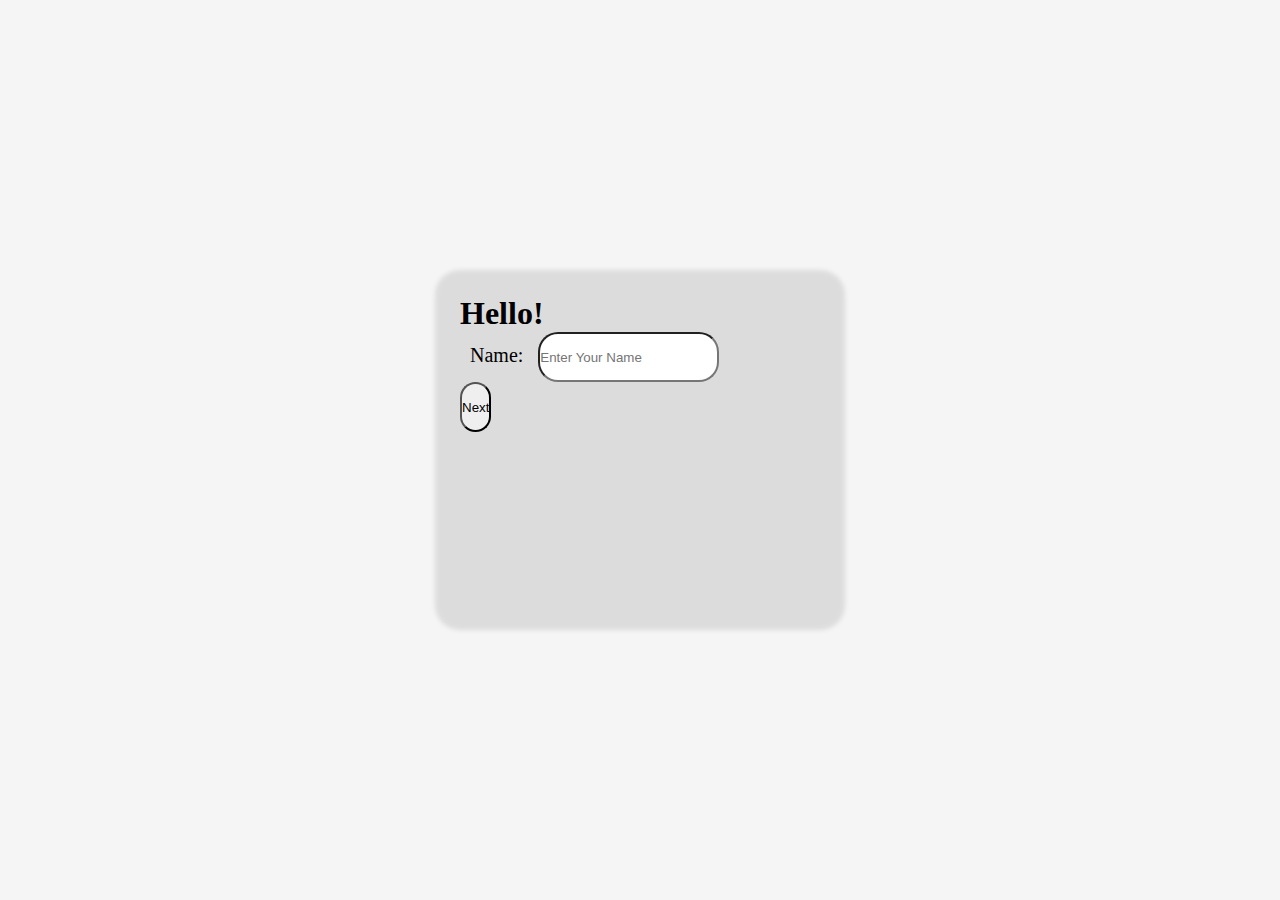
<file: index.html>
<!DOCTYPE html>
<html lang="en">
<head>
    <meta charset="UTF-8">
    <meta name="viewport" content="width=device-width, initial-scale=1.0">
    <link rel="stylesheet" href="style.css">
    <link href="https://cdn.jsdelivr.net/npm/bootstrap@5.3.5/dist/css/bootstrap.min.css" rel="stylesheet" integrity="sha384-SgOJa3DmI69IUzQ2PVdRZhwQ+dy64/BUtbMJw1MZ8t5HZApcHrRKUc4W0kG879m7" crossorigin="anonymous">
    <title>JavaScript</title>
</head>

<body>
    <div class="greet-box">
        <h1 class="mb-4 text-center">Hello!</h1>
        <div class="mb-3">
            <label for="name">Name: </label>
            <input type="text" class = "form-control" placeholder="Enter Your Name" id="name">
        </div>
        <button onclick="greetUser()" class="btn btn-primary w-100">Next</button>
        <div id="greetingAlert" class="alert alert-info mt-4 d-none" role="alert"></div>
    </div>
</body>
<script>
    function greetUser(){
        const name = document.getElementById("name").value;
        const alertBox = document.getElementById("greetingAlert");

        if (name.trim() !== ""){
            alertBox.innerText = `Hello, ${name}! Welcome to my Website!`;
            alertBox.classList.remove("d-none");
            alertBox.classList.replace("alert-danger", "alert-info");
        
        }else{
            alertBox.innerText = `Please Enter Your Name!`;
            alertBox.classList.remove("d-none");
            alertBox.classList.replace("alert-info", "alert-danger");
        }
       
    }

</script>
<script src="https://cdn.jsdelivr.net/npm/bootstrap@5.3.5/dist/js/bootstrap.bundle.min.js" integrity="sha384-k6d4wzSIapyDyv1kpU366/PK5hCdSbCRGRCMv+eplOQJWyd1fbcAu9OCUj5zNLiq" crossorigin="anonymous"></script>
</html>
</file>
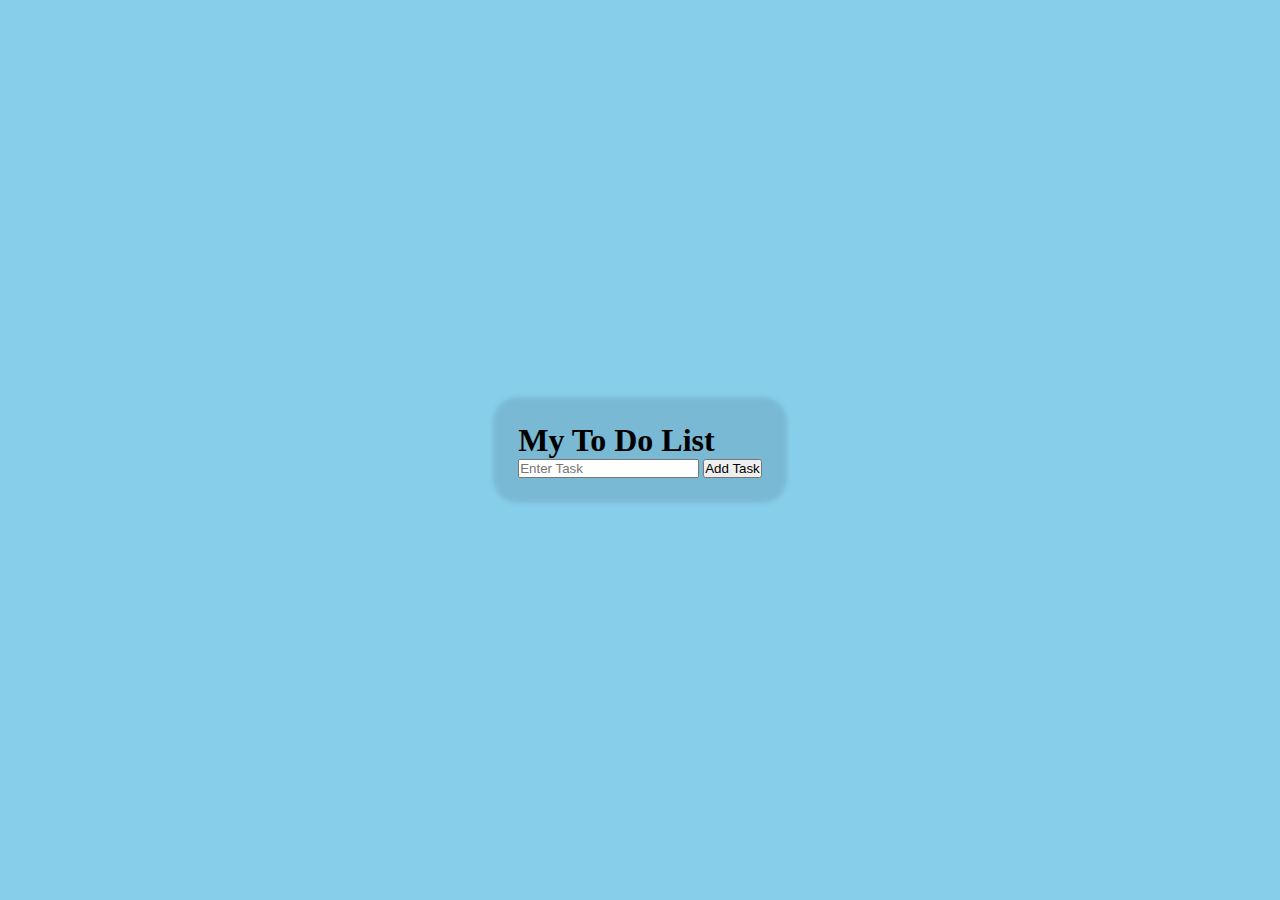
<file: index2.html>
<!DOCTYPE html>
<html lang="en">
<head>
    <meta charset="UTF-8">
    <meta name="viewport" content="width=device-width, initial-scale=1.0">
    <link rel="stylesheet" href="style2.css">
    <link href="https://cdn.jsdelivr.net/npm/bootstrap@5.3.5/dist/css/bootstrap.min.css" rel="stylesheet" integrity="sha384-SgOJa3DmI69IUzQ2PVdRZhwQ+dy64/BUtbMJw1MZ8t5HZApcHrRKUc4W0kG879m7" crossorigin="anonymous">
    <title>JavaScript2</title>

</head>

<body>
    <div class="form-container">
        <h1 class="mb-4 text-center">My To Do List</h1>
        <div class="input-group mb-3">
            <input type="text" id="task-input" class="form-control" placeholder="Enter Task">
            <button onclick="addTask()" class="btn btn-primary">Add Task</button>
        </div>
        <ul id="taskList" class="list-group-item">
            
        </ul>
    </div> 
</body>
<script>
    function addTask(){
        const input = document.getElementById("task-input");
        const taskText = input.value.trim();

        if (taskText.trim() === ""){
            alert("Please Enter a Task!"); 
            return;
        }
        const li = document.createElement("li");

        li.className = "list-group-item d-flex justify-content-between align-item-center";
        li.innerHTML = `<span>${taskText}</span>
        <button onclick="markDone(this)" class="btn btn-success">Done</button>`;

        document.getElementById("taskList").appendChild(li); 
        input.value = "";
    }

    function markDone(button){
        const task = button.parentElement;
        task.classList.toggle("completed");
        task.remove();
    }
</script>
<script src="https://cdn.jsdelivr.net/npm/bootstrap@5.3.5/dist/js/bootstrap.bundle.min.js" integrity="sha384-k6d4wzSIapyDyv1kpU366/PK5hCdSbCRGRCMv+eplOQJWyd1fbcAu9OCUj5zNLiq" crossorigin="anonymous"></script>
</html>
</file>
<file: style.css>
*{
    padding: 0;
    margin: 0;
    box-sizing: border-box;
}

body{
    height: 100vh;
    width: 100%;
    display: flex;
    justify-content: center;
    align-items: center;
    background-color: whitesmoke;
}

.greet-box{
    width: 400px;
    height: 350px;
    background-color:  rgba(0, 0, 0, 0.1);
    padding: 20px;
    border-radius: 20px;
    box-shadow: 0 0 5px 5px rgba(0, 0, 0, 0.1);
}

.greet-box label{
    margin: 10px;
    font-size: 20px;

}

.greet-box input{
    border-radius: 20px;
    height: 50px;

}

.greet-box .btn{
    border-radius: 20px;
    height: 50px;
}

.greet-box .btn:hover{
    background-color: white;
    color: blue;

}

.greet-box .alert{
    border-radius: 20px;
}
</file>
<file: style2.css>
*{
    padding: 0;
    margin: 0;
    box-sizing: border-box;
}

body{
    height: 100vh;
    width: 100%;
    display: flex;
    justify-content: center;
    align-items: center;
    background-color: skyblue;
}

.form-container{
    max-width: 800px;
    background-color:  rgba(0, 0, 0, 0.1);
    padding: 20px;
    border-radius: 20px;
    box-shadow: 0 0 5px 5px rgba(0, 0, 0, 0.1);
    margin: auto;
}

li.completed{
    text-decoration: line-through;
    color: gray;
}
</file>
